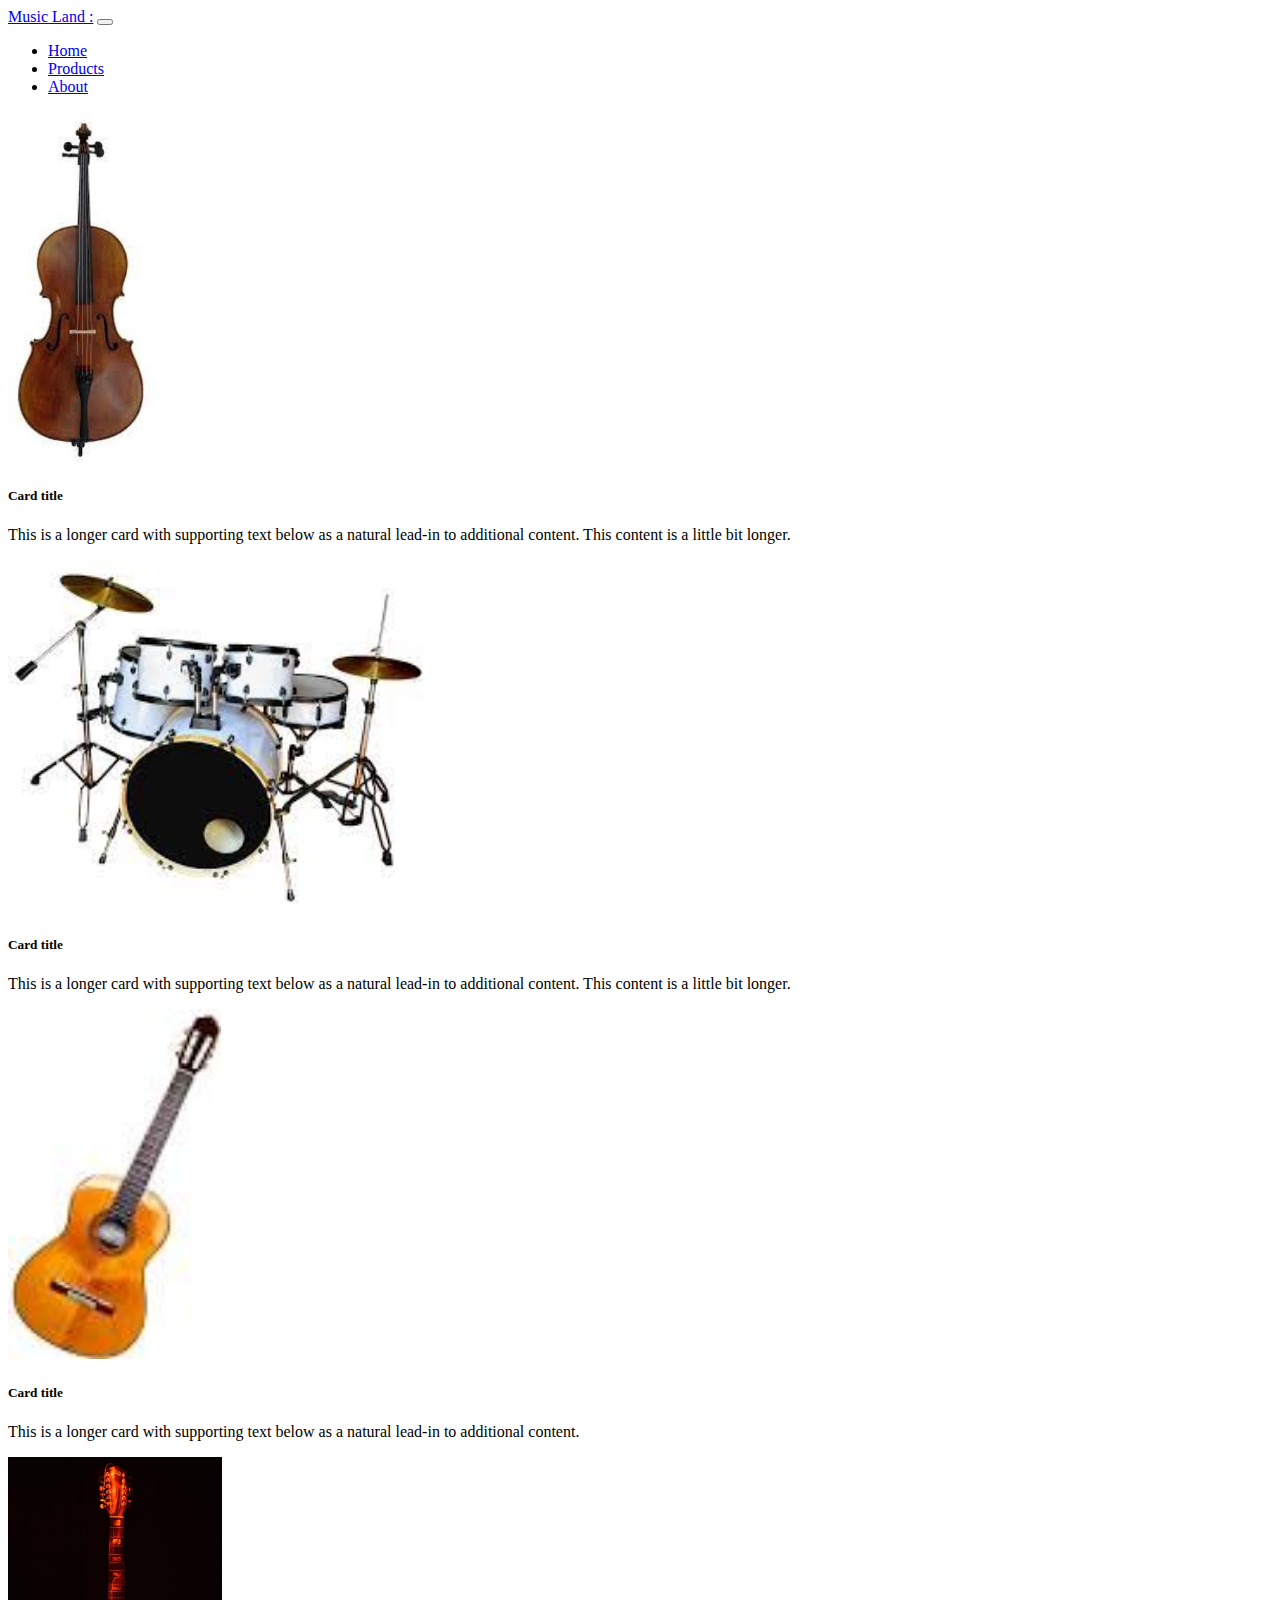
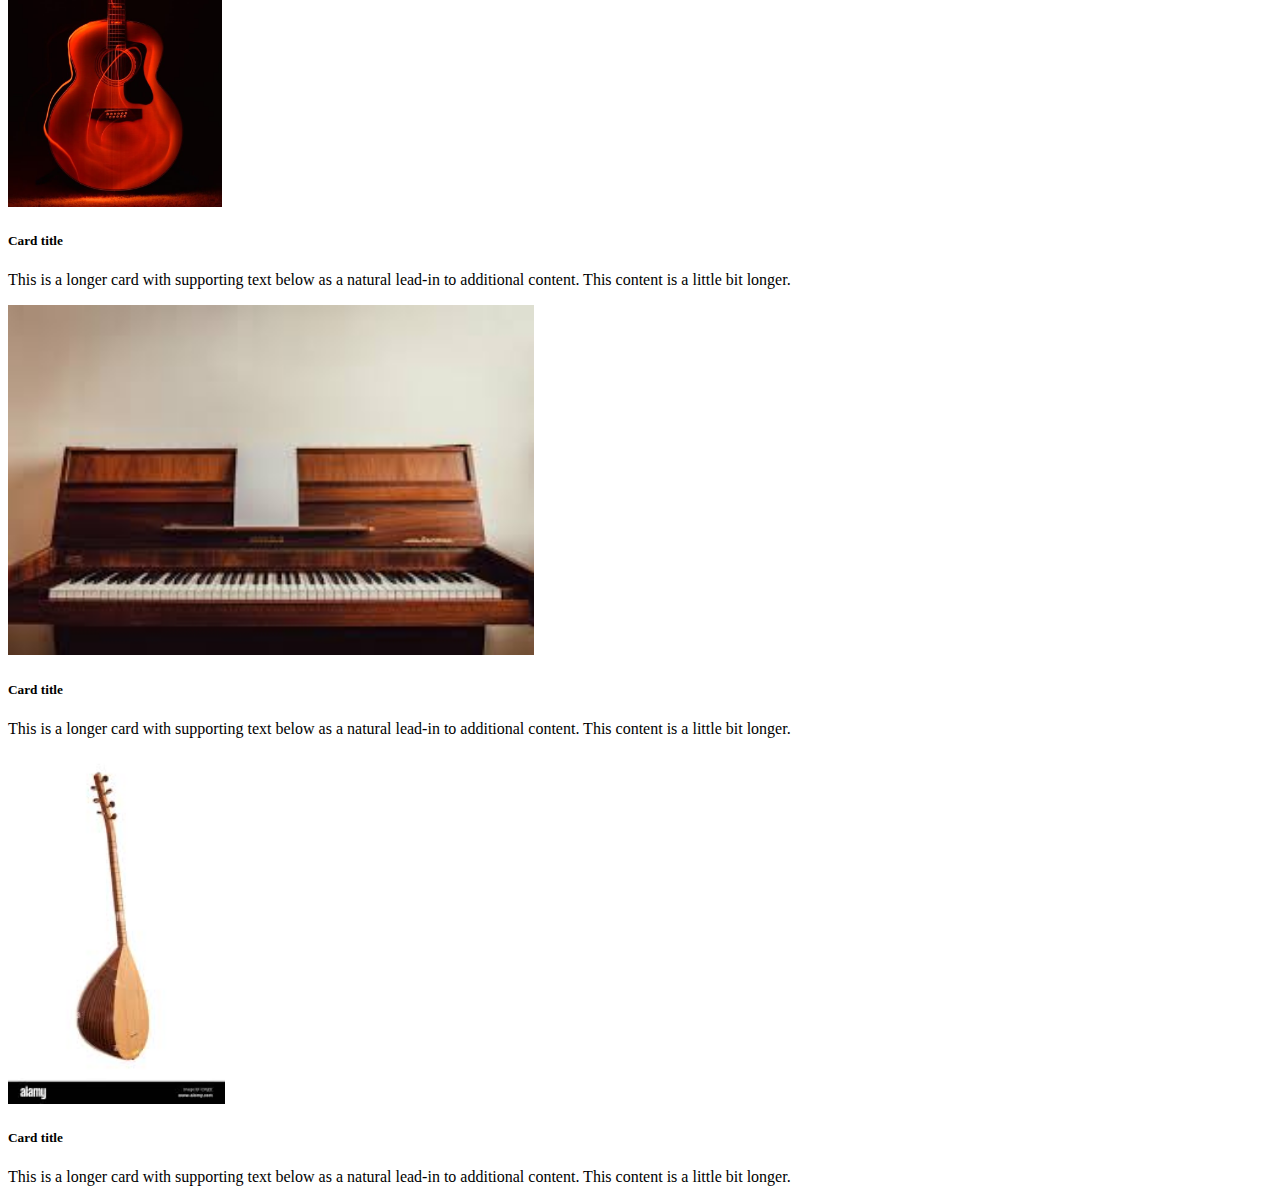
<file: products.html>
<!doctype html>
<html lang="en">
  <head>
    <!-- Required meta tags -->
    <meta charset="utf-8">
    <meta name="viewport" content="width=device-width, initial-scale=1, shrink-to-fit=no">


    <!-- Bootstrap CSS -->
    <link rel="stylesheet" href="https://cdn.jsdelivr.net/npm/bootstrap@4.5.3/dist/css/bootstrap.min.css" integrity="sha384-TX8t27EcRE3e/ihU7zmQxVncDAy5uIKz4rEkgIXeMed4M0jlfIDPvg6uqKI2xXr2" crossorigin="anonymous">
    <link rel="stylesheet" href="/bootstrap.css">
    <title>Home Page</title>
  </head>
  <body>
    

    <div.container>
        <div class="row">
    
      <nav class="navbar navbar-expand-lg bg-body-tertiary">
      <div class="container-fluid">
        <a class="navbar-brand text-danger" href="#">Music Land :</a>
        <button class="navbar-toggler" type="button" data-bs-toggle="collapse" data-bs-target="#navbarNav" aria-controls="navbarNav" aria-expanded="false" aria-label="Toggle navigation">
          <span class="navbar-toggler-icon"></span>
        </button>
        <div class="collapse navbar-collapse" id="navbarNav">
          <ul class="navbar-nav">
            <li class="nav-item">
              <a class="nav-link active" aria-current="page" href="index.html">Home</a>
            </li>
            <li class="nav-item">
              <a class="nav-link" href="products.html">Products</a>
            </li>
            <li class="nav-item">
              <a class="nav-link" href="about.html">About</a>
            </li>
            
          </ul>
        </div>
      </div>
    </nav>





    <div class="container">
    <div class="row">  


    <div class="row row-cols-1 row-cols-md-3">
        <div class="col mb-4">
          <div class="card ">
            <img style="height: 350px;" src="/img/cello1.jpg"  class="img-thumbnail"  alt="...">
            <div class="card-body">
              <h5 class="card-title">Card title</h5>
              <p class="card-text">This is a longer card with supporting text below as a natural lead-in to additional content. This content is a little bit longer.</p>
            </div>
          </div>
        </div>
        <div class="col mb-4">
          <div class="card">
            <img style="height: 350px;" src="/img/battery1.jpg" class="card-img-top"  alt="...">
            <div class="card-body">
              <h5 class="card-title">Card title</h5>
              <p class="card-text">This is a longer card with supporting text below as a natural lead-in to additional content. This content is a little bit longer.</p>
            </div>
          </div>
        </div>
        <div class="col mb-4">
          <div class="card">
            <img style="height: 350px;" src="/img/guitar1.jpg" class="card-img-top" alt="...">
            <div class="card-body">
              <h5 class="card-title">Card title</h5>
              <p class="card-text">This is a longer card with supporting text below as a natural lead-in to additional content.</p>
            </div>
          </div>
        </div>
        <div class="col mb-4">
          <div class="card">
            <img style="height: 350px;" src="/img/guitar2.jpg" class="card-img-top" alt="...">
            <div class="card-body">
              <h5 class="card-title">Card title</h5>
              <p class="card-text">This is a longer card with supporting text below as a natural lead-in to additional content. This content is a little bit longer.</p>
            </div>
          </div>
        </div>

        <div class="col mb-4">
            <div class="card">
              <img style="height: 350px;" src="/img/piano1.jpg" class="card-img-top" alt="...">
              <div class="card-body">
                <h5 class="card-title">Card title</h5>
                <p class="card-text">This is a longer card with supporting text below as a natural lead-in to additional content. This content is a little bit longer.</p>
              </div>
            </div>
          </div>

          <div class="col mb-4">
            <div class="card">
              <img style="height: 350px;" src="/img/saz1.jpg" class="card-img-top" alt="...">
              <div class="card-body">
                <h5 class="card-title">Card title</h5>
                <p class="card-text">This is a longer card with supporting text below as a natural lead-in to additional content. This content is a little bit longer.</p>
              </div>
            </div>
          </div>



        </div>
 
    </div>

  
    <!-- Optional JavaScript; choose one of the two! -->

    <!-- Option 1: jQuery and Bootstrap Bundle (includes Popper) -->
    <script src="https://code.jquery.com/jquery-3.5.1.slim.min.js" integrity="sha384-DfXdz2htPH0lsSSs5nCTpuj/zy4C+OGpamoFVy38MVBnE+IbbVYUew+OrCXaRkfj" crossorigin="anonymous"></script>
    <script src="https://cdn.jsdelivr.net/npm/bootstrap@4.5.3/dist/js/bootstrap.bundle.min.js" integrity="sha384-ho+j7jyWK8fNQe+A12Hb8AhRq26LrZ/JpcUGGOn+Y7RsweNrtN/tE3MoK7ZeZDyx" crossorigin="anonymous"></script>

    <!-- Option 2: jQuery, Popper.js, and Bootstrap JS
    <script src="https://code.jquery.com/jquery-3.5.1.slim.min.js" integrity="sha384-DfXdz2htPH0lsSSs5nCTpuj/zy4C+OGpamoFVy38MVBnE+IbbVYUew+OrCXaRkfj" crossorigin="anonymous"></script>
    <script src="https://cdn.jsdelivr.net/npm/popper.js@1.16.1/dist/umd/popper.min.js" integrity="sha384-9/reFTGAW83EW2RDu2S0VKaIzap3H66lZH81PoYlFhbGU+6BZp6G7niu735Sk7lN" crossorigin="anonymous"></script>
    <script src="https://cdn.jsdelivr.net/npm/bootstrap@4.5.3/dist/js/bootstrap.min.js" integrity="sha384-w1Q4orYjBQndcko6MimVbzY0tgp4pWB4lZ7lr30WKz0vr/aWKhXdBNmNb5D92v7s" crossorigin="anonymous"></script>
    -->

</div>    
  </body>
</html>
</file>
